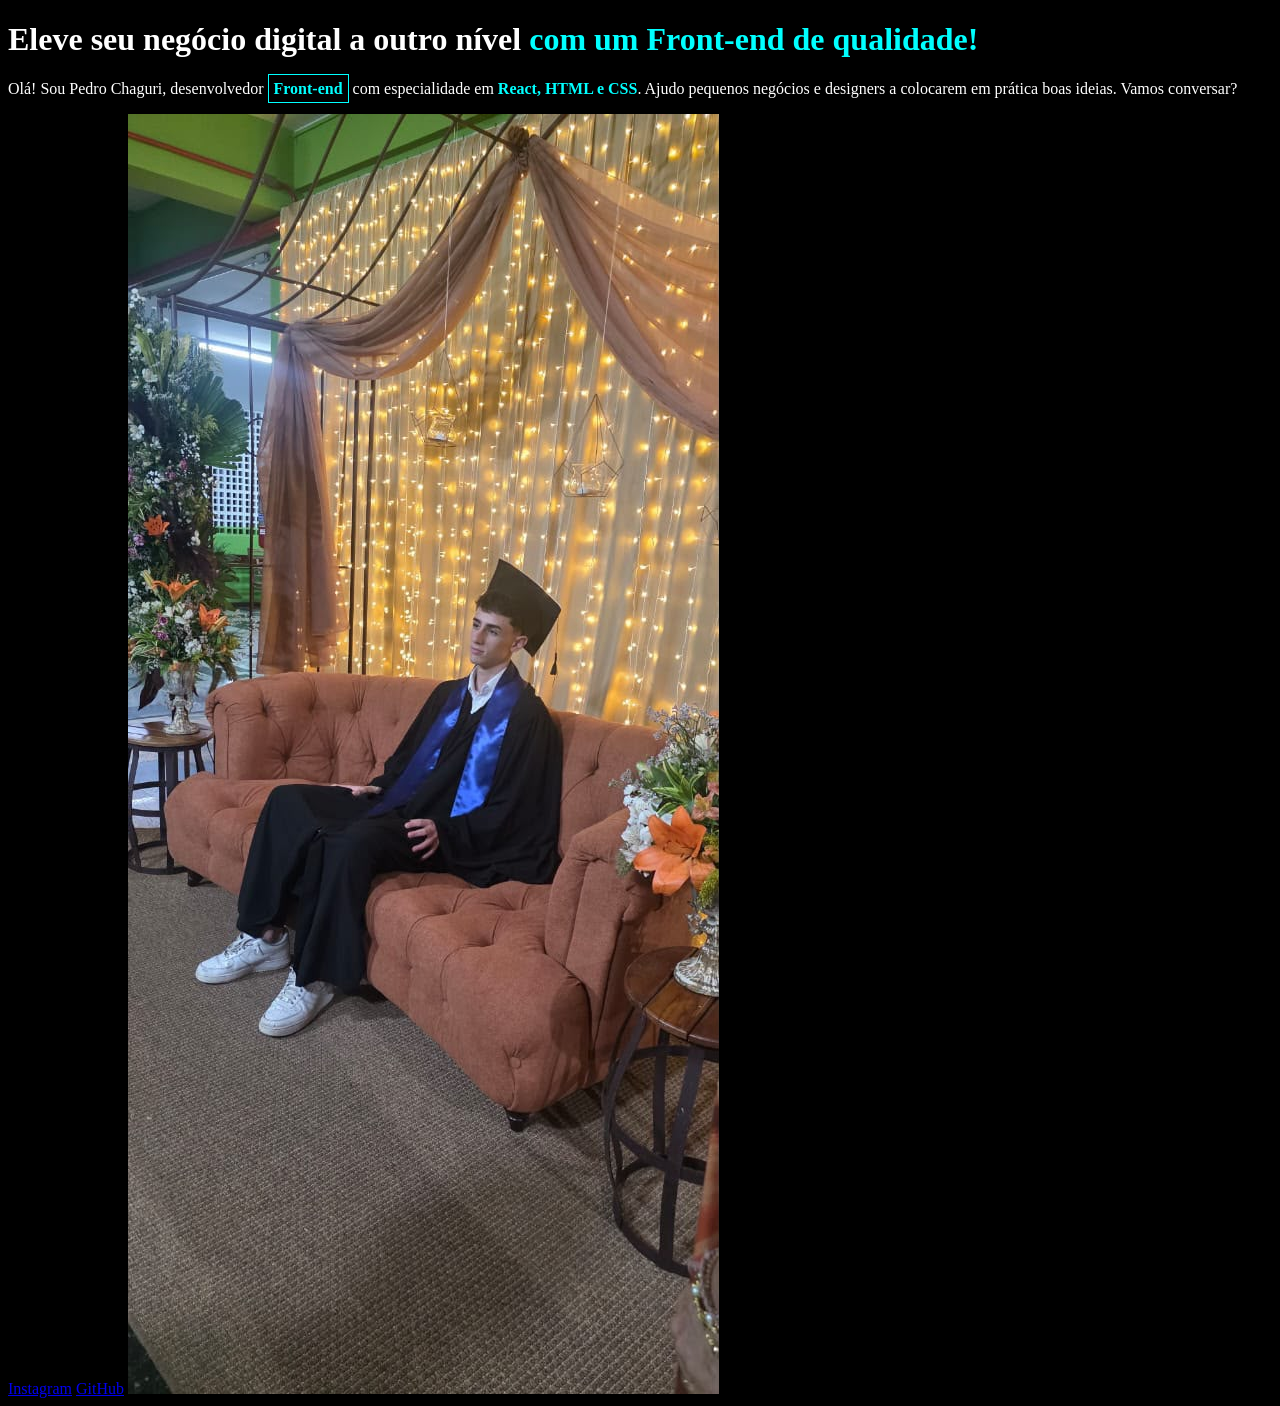
<file: Alura/index.html>
<!DOCTYPE html>
<html lang="pt-br">
<head>
    <meta charset="UTF-8">
    <meta name="viewport" content="width=device-width, initial-scale=1.0">
    <title>Document</title>
    <link rel="stylesheet" href="style.css">
</head>
<body>
<header></header>
<main>
    <h1>Eleve seu negócio digital a outro nível<strong> com um Front-end de qualidade!</strong></h1>
    <p>Olá! Sou Pedro Chaguri, desenvolvedor <span><strong>Front-end</strong></span> com especialidade em <strong>React, HTML e CSS</strong>. Ajudo pequenos negócios e designers a colocarem em prática boas ideias. Vamos conversar?</p>
    <a href="https://instagram.com/pedrinnm__">Instagram</a>
    <a href="https://github.com/pedropchaguri">GitHub</a>
    <img src="WhatsApp Image 2026-08-20 at 16.24.03.jpeg" alt="Foto de Pedro Chaguri">
</main>
<footer></footer>
</body>
</html>
</file>
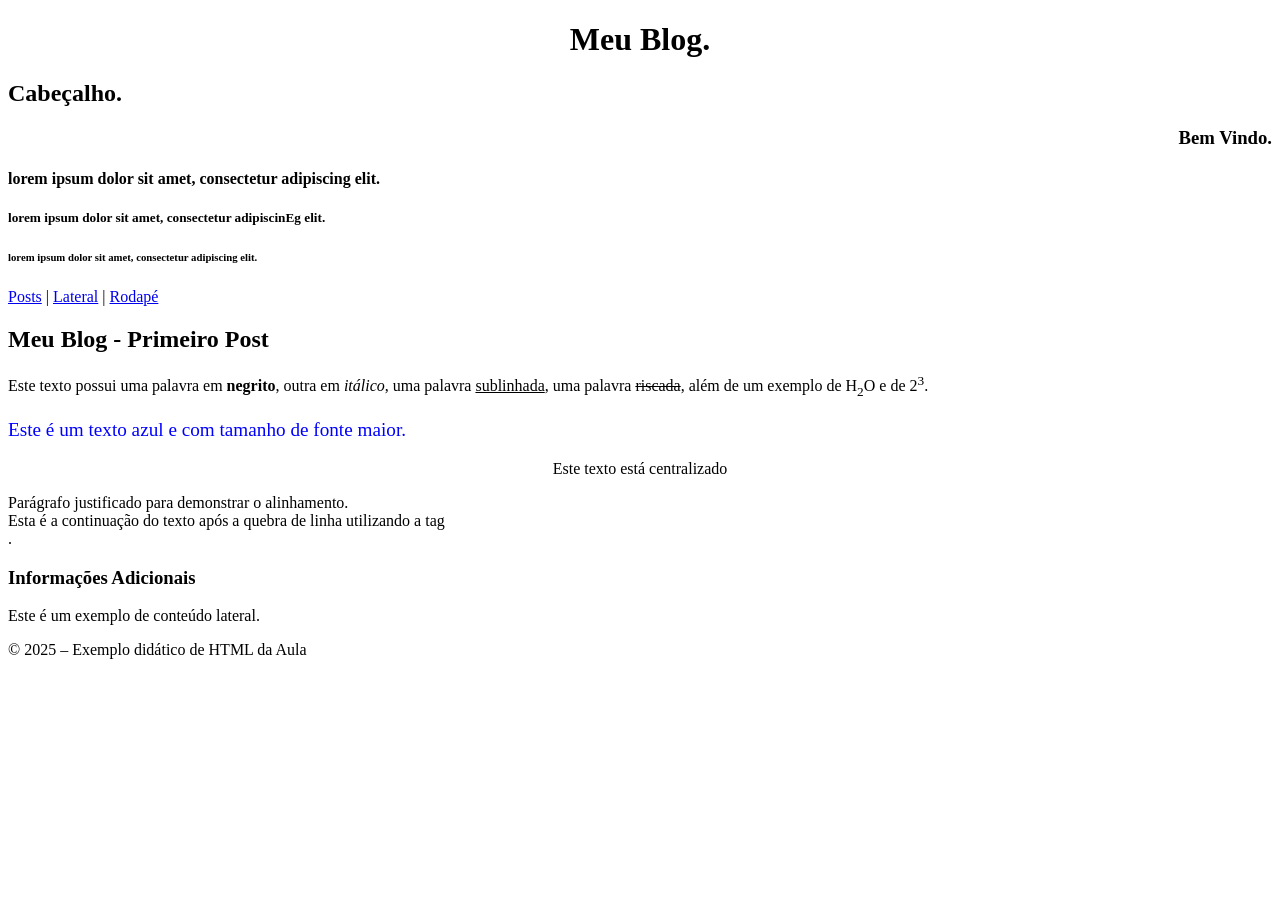
<file: Tarefa 3/index.html>
<!DOCTYPE html>
<html lang="pt-BR">
<head>
    <meta charset="UTF-8">
    <meta name="viewport" content="width=device-width, initial-scale=1.0">
    <title>Document</title>
</head>
<body>
    <header>
        <h1 align="center"> Meu Blog. </h1>
        <h2 align="left"> Cabeçalho.</h2>
        <h3 align="right"> Bem Vindo.</h3>
        <h4> lorem ipsum dolor sit amet, consectetur adipiscing elit.</h4>
        <h5> lorem ipsum dolor sit amet, consectetur adipiscinEg elit.</h5>
        <h6> lorem ipsum dolor sit amet, consectetur adipiscing elit.</h6>

    </header>
    
    <nav>
        <p>
            <a href="#posts">Posts</a> |
            <a href="#lateral">Lateral</a> |
            <a href="#rodape">Rodapé</a>
        </p>
    </nav>
   <section id="posts">
        <article class="post"> 
            <header>
                <h2>Meu Blog - Primeiro Post</h2>
            </header>
            <p>
                Este texto possui uma palavra em
                <strong>negrito</strong>,
                outra em <em>itálico</em>,
                uma palavra <span style="text-decoration: underline;">sublinhada</span>,
                uma palavra <span style="text-decoration: line-through;">riscada</span>,
                além de um exemplo de H<sub>2</sub>O e de 2<sup>3</sup>.
            </p>

            <p style="color: blue; font-size: larger;">
                Este é um texto azul e com tamanho de fonte maior.
            </p>

            <div class="center">
                <p style="text-align: center;">Este texto está centralizado</p>
            </div>

            <p style="text-align: justify;">
             Parágrafo justificado para demonstrar o alinhamento.
                <br>
                Esta é a continuação do texto após a quebra de linha utilizando
                a tag <br/>.
            </p>
            <aside id="lateral">
                <h3>Informações Adicionais</h3>
                <p>Este é um exemplo de conteúdo lateral.</p>
            </aside>
            <footer id="rodape">
                <p>© 2025 – Exemplo didático de HTML da Aula</p>
            </footer>
        </article>
    </section>
</body>
</html>
</file>
<file: Alura/style.css>
body{
    background-color: black;
    color: white;
}
strong{
    color:aqua;
}
span{
    color:aqua;
    font-weight: bold;
    border: 1px aqua solid  ;
    padding: 5px;
}
</file>
